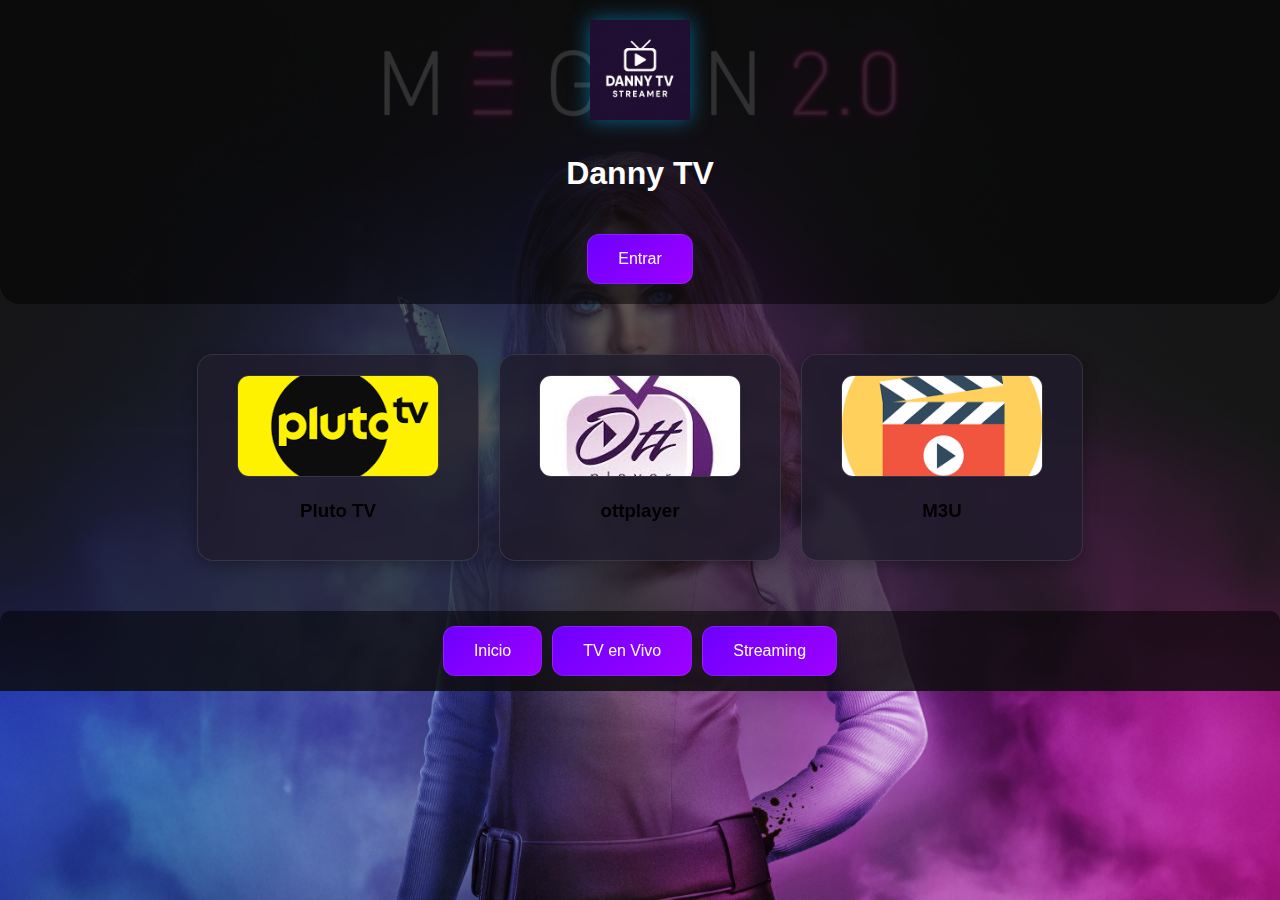
<file: index.html>
<!DOCTYPE html>
<html lang="es">
<head>
  <meta charset="UTF-8">
  <meta name="viewport" content="width=device-width, initial-scale=1.0"> 
  <title>Danny TV</title>
  <style>
    body {
      margin: 0;
      padding: 0;
      width: 100%;
      height: 100%;
      background-image: url('../RECURSOS/FOTOS/megan.jpg');
      background-size: cover;
      background-position: center;
      background-attachment: fixed;
      font-family: Arial, sans-serif;
      position: relative;
    }

    body::before {
      content: '';
      position: absolute;
      top: 0;
      left: 0;
      width: 100%;
      height: 100%;
      background-color: rgba(32, 32, 32, 0.7);
      z-index: -1;
    }

    .app-header {
      text-align: center;
      padding: 20px;
      color: #fff;
      background-color: rgba(0, 0, 0, 0.5);
      border-radius: 0 0 20px 20px;
      margin-bottom: 20px;
    }

    .app-logo {
      width: 200px;
      height: 100px;
      object-fit: contain;
      margin-bottom: 10px;
      filter: drop-shadow(0 0 10px rgba(0,183,255,0.5));
    }

    .filter-buttons,
    .app-footer {
      display: flex;
      justify-content: center;
      flex-wrap: wrap;
      margin: 20px auto;
      gap: 10px;
    }

    .tv-button {
      background: linear-gradient(135deg, #6e00ff, #9d00ff);
      color: white;
      border: none;
      border-radius: 12px;
      padding: 15px 30px;
      font-size: 16px;
      cursor: pointer;
      transition: 0.3s;
      backdrop-filter: blur(5px);
      border: 1px solid rgba(255,255,255,0.1);
    }

    .tv-button:hover {
      transform: scale(1.05);
      box-shadow: 0 0 15px rgba(110,0,255,0.5);
    }

    .app-content {
      display: flex;
      flex-wrap: wrap;
      justify-content: center;
      padding: 20px;
    }

    .platform-card {
      background: rgba(31, 28, 44, 0.8);
      border-radius: 16px;
      padding: 20px;
      margin: 10px;
      text-align: center;
      width: 240px;
      box-shadow: 0 4px 15px rgba(0, 0, 0, 0.3);
      cursor: pointer;
      transition: 0.3s;
      backdrop-filter: blur(5px);
      border: 1px solid rgba(255,255,255,0.1);
    }

    .platform-card:hover {
      transform: scale(1.05);
      box-shadow: 0 0 20px rgba(146, 141, 171, 0.5);
    }

    .platform-card img {
      width: 200px;
      height: 100px;
      border-radius: 12px;
      object-fit: cover;
      border: 1px solid rgba(255,255,255,0.1);
    }

    .app-footer {
      background-color: rgba(0,0,0,0.5);
      padding: 15px;
      border-radius: 10px 10px 0 0;
    }
  </style>
</head>

<body>
  <div class="app-header">
    <img src="./RECURSOS/FOTOS/dannytvlogo.png.png" alt="Danny TV Logo" class="app-logo">
    <h1>Danny TV</h1>
    <button onclick="location.href='../dannytv'" class="tv-button" style="margin-top: 20px;">Entrar</button>
  </div>

  <main class="app-content" id="content">
    <!-- Tarjeta de Netflix -->
   
    
    <!-- Tarjeta de Pluto TV -->
    <div class="platform-card" onclick="location.href='pluto.html'">
      <img src="./RECURSOS/FOTOS/icon-plutotv.png.png" alt="Pluto TV">
      <h3>Pluto TV</h3>
    </div>
    
    <!-- Tarjeta de Streaming -->
    <div class="platform-card" onclick="location.href='ottplayer.html'">
      <img src="./RECURSOS/FOTOS/icon-ottplayer.png.jpeg" alt="ottplayer">
      <h3>ottplayer</h3>
    </div>
    
    <!-- Tarjeta de TV en Vivo -->
    <div class="platform-card" onclick="location.href='tv.html'">
      <img src="./RECURSOS/FOTOS/icon-m3u.png.png" alt="Listas m3u">
      <h3>M3U</h3>
    </div>
  </main>

  <div class="app-footer">
    <button onclick="location.href='index.html'" class="tv-button">Inicio</button>
    <button onclick="location.href='tv.html'" class="tv-button">TV en Vivo</button>
    <button onclick="location.href='streaming.html'" class="tv-button">Streaming</button>
  </div>

  <script>
    // Función para manejar el clic en las tarjetas
    document.querySelectorAll('.platform-card').forEach(card => {
      card.addEventListener('click', function() {
        // Obtiene el archivo HTML al que debe redirigir
        const htmlFile = this.getAttribute('onclick').match(/'([^']+)'/)[1];
        // Redirecciona a la página correspondiente
        window.location.href = htmlFile;
      });
    });
  </script>
</body>
</html>
</file>
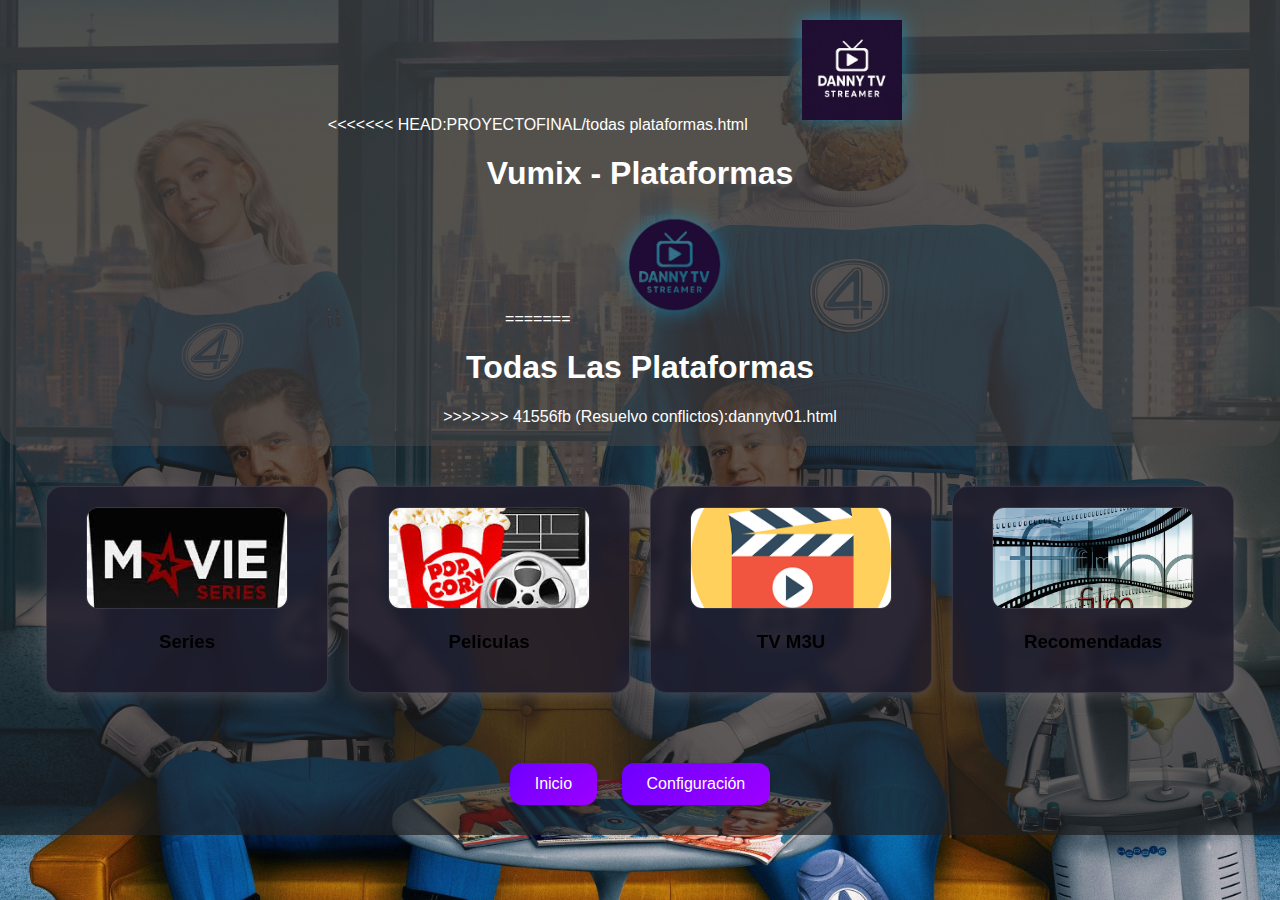
<file: dannytv01.html>
<!DOCTYPE html>
<html lang="es">
<head>
  <meta charset="UTF-8">
  <meta name="viewport" content="width=device-width, initial-scale=1.0">
  <title>Vumix - Plataformas</title>
  <style>
    body {
      margin: 0;
      padding: 0;
      width: 100%;
      height: 100%;
      background-image: url('/PROYECTOFINAL/los\ 4\ fantasticos.jpg');
      background-size: cover;
      background-position: center;
      background-attachment: fixed;
      font-family: Arial, sans-serif;
      position: relative;
    }

    body::before {
      content: '';
      position: absolute;
      top: 0;
      left: 0;
      width: 100%;
      height: 100%;
      background-color: rgba(32, 32, 32, 0.7);
      z-index: -1;
    }

    .app-header {
      text-align: center;
      padding: 20px;
      color: #fff;
      background-color: rgba(73, 70, 70, 0.5);
      border-radius: 0 0 20px 20px;
      margin-bottom: 20px;
    }

    .app-logo {
      width: 200px;
      height: 100px;
      object-fit: contain;
      margin-bottom: 10px;
      filter: drop-shadow(0 0 10px rgba(0,183,255,0.5));
    }

    .app-content {
      display: flex;
      flex-wrap: wrap;
      justify-content: center;
      padding: 20px;
      gap: 20px;
    }

    .platform-card {
      background: rgba(31, 28, 44, 0.8);
      border-radius: 16px;
      padding: 20px;
      width: 240px;
      text-align: center;
      cursor: pointer;
      transition: all 0.3s ease;
      backdrop-filter: blur(5px);
      border: 1px solid rgba(255,255,255,0.1);
      box-shadow: 0 4px 15px rgba(141, 138, 138, 0.3);
    }

    .platform-card:hover {
      transform: scale(1.05);
      box-shadow: 0 0 20px rgba(146, 141, 171, 0.5);
    }

    .platform-card img {
      width: 200px;
      height: 100px;
      border-radius: 12px;
      object-fit: cover;
      border: 1px solid rgba(255,255,255,0.1);
    }

    .tv-button {
      background: linear-gradient(135deg, #6e00ff, #9d00ff);
      color: white;
      border: none;
      border-radius: 12px;
      padding: 12px 25px;
      font-size: 16px;
      cursor: pointer;
      transition: all 0.3s ease;
      text-decoration: none;
      display: inline-block;
      margin: 10px;
      box-shadow: 0 4px 8px rgba(0, 0, 0, 0.2);
    }

    .tv-button:hover {
      transform: translateY(-2px);
      box-shadow: 0 6px 12px rgba(172, 170, 170, 0.3);
    }

    .app-footer {
      text-align: center;
      padding: 20px;
      margin-top: 20px;
    }

    @media (max-width: 768px) {
      .app-content {
        flex-direction: column;
        align-items: center;
      }
      
      .platform-card {
        width: 80%;
      }
    }
  </style>
</head>
<body>
  <div class="app-header">
<<<<<<< HEAD:PROYECTOFINAL/todas plataformas.html
    <img src="/RECURSOS/FOTOS/dannytvlogo.png.png" alt="Vumix" class="app-logo">
    <h1>Vumix - Plataformas</h1>
=======
    <img src="/PROYECTOFINAL/dannytvlogo.png" alt="Danny TV Logo" class="app-logo">
    <h1>Todas Las Plataformas</h1>
>>>>>>> 41556fb (Resuelvo conflictos):dannytv01.html
  </div>

  <main class="app-content">
    <!-- OTT Player -->
    <div class="platform-card" onclick="location.href='./series.html'">
      <img src="/PROYECTOFINAL/icon-series.png.jpg" alt="Series">
      <h3>Series</h3>
    </div>
    
    <!-- Pluto TV -->
    <div class="platform-card" onclick="location.href='./peliculas.html'">
      <img src="/PROYECTOFINAL/icon-peliculas.png.jpeg" alt="Peliculas">
      <h3>Peliculas</h3>
    </div>
    
    <!-- Listas M3U -->
    <div class="platform-card" onclick="location.href='./m3u.html'">
      <img src="/PROYECTOFINAL/icon-m3u.png.png" alt="Listas M3U">
      <h3>TV M3U</h3>
    </div>
    
    <!-- TV en Vivo -->
    <div class="platform-card" onclick="location.href='./recomendadas.html'">
      <img src="/PROYECTOFINAL/cinema.jpg" alt="TV en Vivo">
      <h3>Recomendadas</h3>
    </div>
  </main>

  <footer class="app-footer">
    <a href="/index.html" class="tv-button">Inicio</a>
    <a href="/index.html" class="tv-button">Configuración</a>
  </footer>
</body>
</html>
</file>
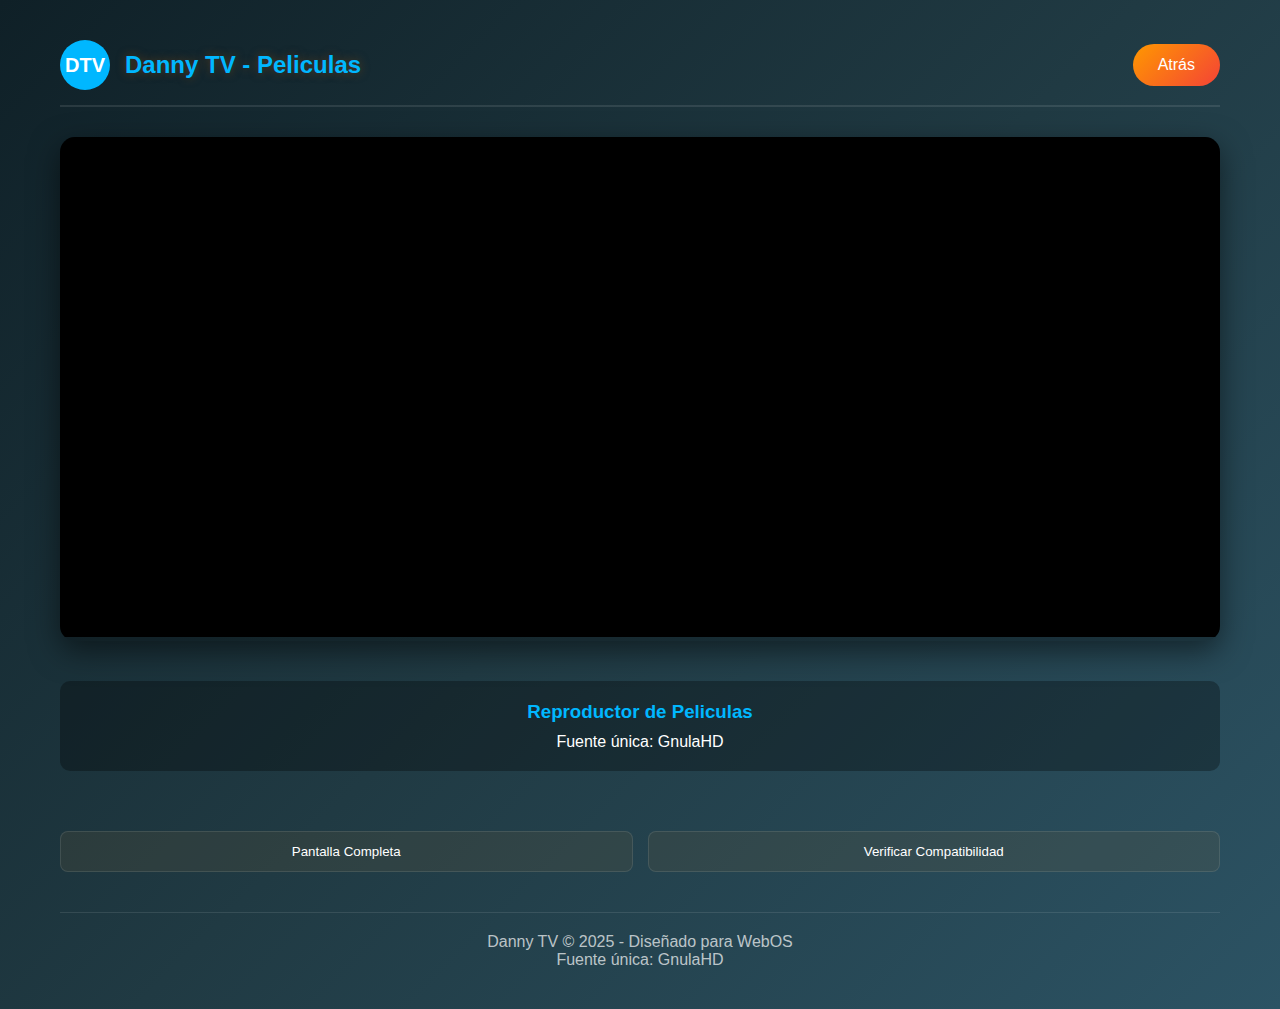
<file: peliculas.html>
<!DOCTYPE html>
<html lang="es">
<head>
  <meta charset="UTF-8">
  <meta name="viewport" content="width=device-width, initial-scale=1.0">
  <title>Peliculas - Danny TV</title>
  <style>
    * {
      box-sizing: border-box;
      margin: 0;
      padding: 0;
    }
    
    body {
      font-family: 'Arial', sans-serif;
      background: linear-gradient(135deg, #0f2027, #203a43, #2c5364);
      color: white;
      min-height: 100vh;
      padding: 20px;
      overflow-x: hidden;
    }
    
    .container {
      max-width: 1200px;
      margin: 0 auto;
      padding: 20px;
    }
    
    header {
      display: flex;
      justify-content: space-between;
      align-items: center;
      margin-bottom: 30px;
      padding-bottom: 15px;
      border-bottom: 2px solid rgba(255, 255, 255, 0.1);
    }
    
    .logo {
      display: flex;
      align-items: center;
      gap: 15px;
    }
    
    .logo-img {
      width: 50px;
      height: 50px;
      background-color: #00b7ff;
      border-radius: 50%;
      display: flex;
      align-items: center;
      justify-content: center;
      font-weight: bold;
      font-size: 20px;
    }
    
    .logo-text {
      font-size: 24px;
      font-weight: bold;
      color: #00b7ff;
      text-shadow: 0 0 10px rgba(155, 79, 9, 0.5);
    }
    
    .btn {
      background: linear-gradient(135deg, #00b7ff, #0095d9);
      color: white;
      border: none;
      padding: 12px 25px;
      border-radius: 30px;
      font-size: 16px;
      cursor: pointer;
      transition: all 0.3s ease;
      text-decoration: none;
      display: inline-block;
    }
    
    .btn:hover {
      transform: translateY(-3px);
      box-shadow: 0 5px 15px rgba(0, 183, 255, 0.4);
    }
    
    .btn-back {
      background: linear-gradient(135deg, #ff9800, #f44336);
    }
    
    .content {
      display: flex;
      flex-direction: column;
      gap: 20px;
      margin-bottom: 30px;
    }
    
    .player-container {
      width: 100%;
      border-radius: 15px;
      overflow: hidden;
      box-shadow: 0 10px 30px rgba(0, 0, 0, 0.5);
      background: rgba(0, 0, 0, 0.3);
    }
    
    #videoFrame {
      width: 100%;
      height: 500px;
      border: none;
      background: #000;
    }
    
    .message {
      text-align: center;
      padding: 20px;
      background: rgba(0, 0, 0, 0.3);
      border-radius: 10px;
      margin: 20px 0;
    }
    
    .message h3 {
      color: #00b7ff;
      margin-bottom: 10px;
    }
    
    .options {
      display: flex;
      flex-wrap: wrap;
      gap: 15px;
      justify-content: center;
      margin-top: 20px;
    }
    
    .option-btn {
      background: rgba(105, 90, 61, 0.2);
      border: 1px solid rgba(255, 255, 255, 0.1);
      color: white;
      padding: 12px 20px;
      border-radius: 8px;
      cursor: pointer;
      transition: all 0.3s ease;
      flex: 1;
      min-width: 200px;
      text-align: center;
    }
    
    .option-btn:hover {
      background: rgba(214, 137, 20, 0.4);
      transform: translateY(-3px);
    }
    
    footer {
      text-align: center;
      margin-top: 40px;
      padding-top: 20px;
      border-top: 1px solid rgba(255, 255, 255, 0.1);
      color: rgba(255, 255, 255, 0.7);
    }
    
    /* Responsive design */
    @media (max-width: 768px) {
      .container {
        padding: 15px;
      }
      
      #videoFrame {
        height: 300px;
      }
      
      .logo-text {
        font-size: 20px;
      }
      
      .btn {
        padding: 10px 20px;
        font-size: 14px;
      }
    }
    
    @media (max-width: 480px) {
      header {
        flex-direction: column;
        gap: 15px;
        text-align: center;
      }
      
      #videoFrame {
        height: 250px;
      }
    }
  </style>
</head>
<body>
  <div class="container">
    <header>
      <div class="logo">
        <div class="logo-img">DTV</div>
        <div class="logo-text">Danny TV - Peliculas</div>
      </div>
      <a href="./index.html" class="btn btn-back">Atrás</a>
    </header>
    
    <div class="content">
      <div class="player-container">
        <iframe id="videoFrame" src="https://la.movie/" allowfullscreen></iframe>
      </div>
      
      <div class="message">
        <h3>Reproductor de Peliculas</h3>
        <p>Fuente única: GnulaHD</p>
      </div>
      
      <div class="options">
        <button class="option-btn" onclick="toggleFullscreen()">Pantalla Completa</button>
        <button class="option-btn" onclick="checkCompatibility()">Verificar Compatibilidad</button>
      </div>
    </div>
    
    <footer>
      <p>Danny TV &copy; 2025 - Diseñado para WebOS</p>
      <p>Fuente única: GnulaHD</p>
    </footer>
  </div>

  <script>
    function toggleFullscreen() {
      const videoFrame = document.getElementById('videoFrame');
      if (videoFrame.requestFullscreen) {
        videoFrame.requestFullscreen();
      } else if (videoFrame.webkitRequestFullscreen) {
        videoFrame.webkitRequestFullscreen();
      } else if (videoFrame.msRequestFullscreen) {
        videoFrame.msRequestFullscreen();
      } else {
        showMessage("Pantalla completa no compatible con este navegador", true);
      }
    }

    function checkCompatibility() {
      const isWebOS = navigator.userAgent.includes('WebOS');
      const hasFullscreen = document.fullscreenEnabled || 
                           document.webkitFullscreenEnabled || 
                           document.msFullscreenEnabled;
      
      let message = "Compatibilidad:<br>";
      message += isWebOS ? "✅ WebOS detectado<br>" : "⚠️ WebOS no detectado<br>";
      message += hasFullscreen ? "✅ Pantalla completa compatible<br>" : "⚠️ Pantalla completa no compatible<br>";
      message += "✅ Iframe compatible<br>";
      
      showMessage(message, false);
    }

    function showMessage(text, isError = false) {
      const messageElement = document.querySelector('.message');
      if (messageElement) {
        messageElement.innerHTML = isError ? 
          `<h3>Error</h3><p>${text}</p>` : 
          `<h3>Información</h3><p>${text}</p>`;
        
        messageElement.style.backgroundColor = isError ? 
          'rgba(244, 67, 54, 0.2)' : 'rgba(0, 183, 255, 0.2)';
      }
    }
  </script>
</body>
</html>
</file>
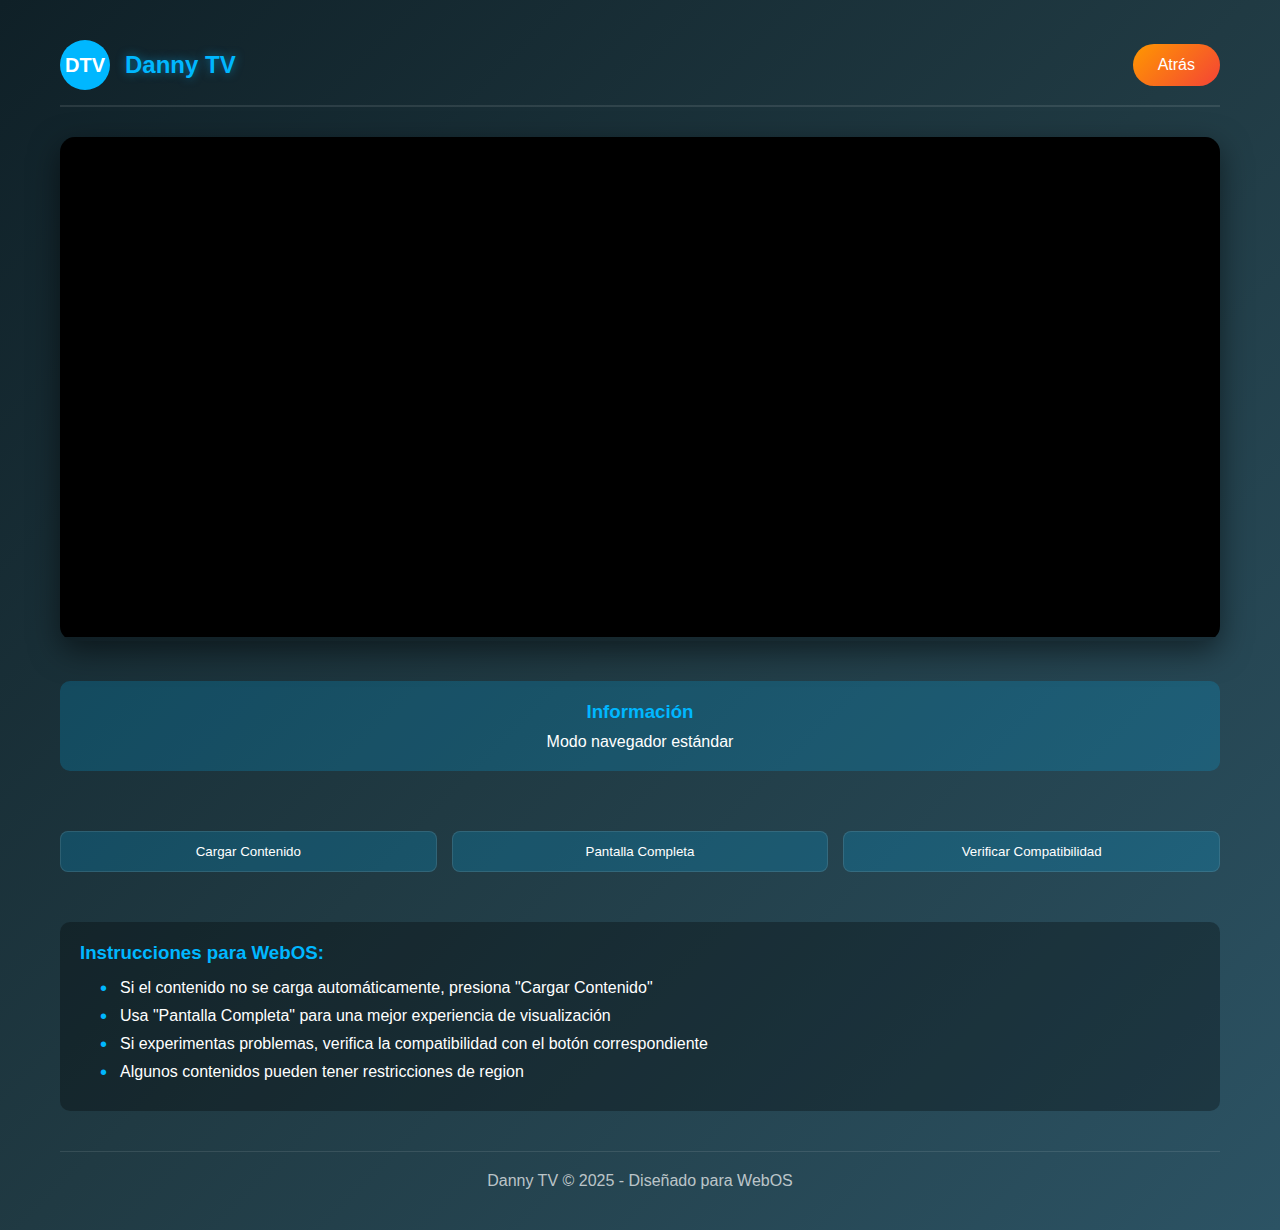
<file: recomendadas.html>
<!DOCTYPE html>
<html lang="es">
<head>
  <meta charset="UTF-8">
  <meta name="viewport" content="width=device-width, initial-scale=1.0">
  <title>Danny TV</title>
  <style>
    * {
      box-sizing: border-box;
      margin: 0;
      padding: 0;
    }
    
    body {
      font-family: 'Arial', sans-serif;
      background: linear-gradient(135deg, #0f2027, #203a43, #2c5364);
      color: white;
      min-height: 100vh;
      padding: 20px;
      overflow-x: hidden;
    }
    
    .container {
      max-width: 1200px;
      margin: 0 auto;
      padding: 20px;
    }
    
    header {
      display: flex;
      justify-content: space-between;
      align-items: center;
      margin-bottom: 30px;
      padding-bottom: 15px;
      border-bottom: 2px solid rgba(255, 255, 255, 0.1);
    }
    
    .logo {
      display: flex;
      align-items: center;
      gap: 15px;
    }
    
    .logo-img {
      width: 50px;
      height: 50px;
      background-color: #00b7ff;
      border-radius: 50%;
      display: flex;
      align-items: center;
      justify-content: center;
      font-weight: bold;
      font-size: 20px;
    }
    
    .logo-text {
      font-size: 24px;
      font-weight: bold;
      color: #00b7ff;
      text-shadow: 0 0 10px rgba(0, 183, 255, 0.5);
    }
    
    .btn {
      background: linear-gradient(135deg, #00b7ff, #0095d9);
      color: white;
      border: none;
      padding: 12px 25px;
      border-radius: 30px;
      font-size: 16px;
      cursor: pointer;
      transition: all 0.3s ease;
      text-decoration: none;
      display: inline-block;
    }
    
    .btn:hover {
      transform: translateY(-3px);
      box-shadow: 0 5px 15px rgba(0, 183, 255, 0.4);
    }
    
    .btn-back {
      background: linear-gradient(135deg, #ff9800, #f44336);
    }
    
    .content {
      display: flex;
      flex-direction: column;
      gap: 20px;
      margin-bottom: 30px;
    }
    
    .player-container {
      width: 100%;
      border-radius: 15px;
      overflow: hidden;
      box-shadow: 0 10px 30px rgba(0, 0, 0, 0.5);
      background: rgba(0, 0, 0, 0.3);
    }
    
    #videoFrame {
      width: 100%;
      height: 500px;
      border: none;
      background: #000;
    }
    
    .message {
      text-align: center;
      padding: 20px;
      background: rgba(0, 0, 0, 0.3);
      border-radius: 10px;
      margin: 20px 0;
    }
    
    .message h3 {
      color: #00b7ff;
      margin-bottom: 10px;
    }
    
    .options {
      display: flex;
      flex-wrap: wrap;
      gap: 15px;
      justify-content: center;
      margin-top: 20px;
    }
    
    .option-btn {
      background: rgba(0, 183, 255, 0.2);
      border: 1px solid rgba(255, 255, 255, 0.1);
      color: white;
      padding: 12px 20px;
      border-radius: 8px;
      cursor: pointer;
      transition: all 0.3s ease;
      flex: 1;
      min-width: 200px;
      text-align: center;
    }
    
    .option-btn:hover {
      background: rgba(0, 183, 255, 0.4);
      transform: translateY(-3px);
    }
    
    .instructions {
      background: rgba(0, 0, 0, 0.3);
      padding: 20px;
      border-radius: 10px;
      margin-top: 30px;
    }
    
    .instructions h3 {
      color: #00b7ff;
      margin-bottom: 15px;
    }
    
    .instructions ul {
      list-style-type: none;
      padding-left: 20px;
    }
    
    .instructions li {
      margin-bottom: 10px;
      padding-left: 20px;
      position: relative;
    }
    
    .instructions li:before {
      content: "•";
      color: #00b7ff;
      font-size: 20px;
      position: absolute;
      left: 0;
      top: -2px;
    }
    
    footer {
      text-align: center;
      margin-top: 40px;
      padding-top: 20px;
      border-top: 1px solid rgba(255, 255, 255, 0.1);
      color: rgba(255, 255, 255, 0.7);
    }
    
    /* Responsive design */
    @media (max-width: 768px) {
      .container {
        padding: 15px;
      }
      
      #videoFrame {
        height: 300px;
      }
      
      .logo-text {
        font-size: 20px;
      }
      
      .btn {
        padding: 10px 20px;
        font-size: 14px;
      }
    }
    
    @media (max-width: 480px) {
      header {
        flex-direction: column;
        gap: 15px;
        text-align: center;
      }
      
      #videoFrame {
        height: 250px;
      }
    }
    
    /* Animaciones */
    @keyframes pulse {
      0% { transform: scale(1); }
      50% { transform: scale(1.05); }
      100% { transform: scale(1); }
    }
    
    .pulse {
      animation: pulse 2s infinite;
    }
  </style>
</head>
<body>
  <div class="container">
    <header>
      <div class="logo">
        <div class="logo-img">DTV</div>
        <div class="logo-text">Danny TV</div>
      </div>
      <a href="./index.html" class="btn btn-back">Atrás</a>
    </header>
    
    <div class="content">
      <div class="player-container">
        <iframe id="videoFrame" src="about:blank" allowfullscreen></iframe>
      </div>
      
      <div class="message">
        <h3>Reproductor de Series</h3>
        <p>Disfruta de tus series favoritas en Danny TV</p>
      </div>
      
      <div class="options">
        <button class="option-btn" onclick="loadContent()">Cargar Contenido</button>
        <button class="option-btn" onclick="toggleFullscreen()">Pantalla Completa</button>
        <button class="option-btn" onclick="checkCompatibility()">Verificar Compatibilidad</button>
      </div>
      
      <div class="instructions">
        <h3>Instrucciones para WebOS:</h3>
        <ul>
          <li>Si el contenido no se carga automáticamente, presiona "Cargar Contenido"</li>
          <li>Usa "Pantalla Completa" para una mejor experiencia de visualización</li>
          <li>Si experimentas problemas, verifica la compatibilidad con el botón correspondiente</li>
          <li>Algunos contenidos pueden tener restricciones de region</li>
        </ul>
      </div>
    </div>
    
    <footer>
      <p>Danny TV &copy; 2025 - Diseñado para WebOS</p>
    </footer>
  </div>

  <script>
    document.addEventListener('DOMContentLoaded', function() {
      // Detectar si estamos en WebOS
      const isWebOS = navigator.userAgent.includes('WebOS');
      
      // Cargar contenido después de un breve retraso
      setTimeout(() => {
        loadContent();
      }, 2000);
      
      // Mostrar información sobre el dispositivo
      console.log("UserAgent:", navigator.userAgent);
      if (isWebOS) {
        console.log("Dispositivo WebOS detectado");
        showMessage("WebOS detectado. Optimizando para TV...");
      } else {
        console.log("Navegador estándar detectado");
        showMessage("Modo navegador estándar");
      }
    });
    
    function loadContent() {
      const videoFrame = document.getElementById('videoFrame');
      const url = 'https://www.genteclic.com/';
      
      showMessage("Cargando contenido...");
      
      try {
        videoFrame.src = url;
        showMessage("Contenido cargado correctamente");
      } catch (error) {
        showMessage("Error al cargar el contenido: " + error.message, true);
        console.error("Error loading content:", error);
      }
    }
    
    function toggleFullscreen() {
      const videoFrame = document.getElementById('videoFrame');
      
      if (videoFrame.requestFullscreen) {
        videoFrame.requestFullscreen();
      } else if (videoFrame.webkitRequestFullscreen) {
        videoFrame.webkitRequestFullscreen();
      } else if (videoFrame.msRequestFullscreen) {
        videoFrame.msRequestFullscreen();
      } else {
        showMessage("Pantalla completa no compatible con este navegador", true);
      }
    }
    
    function checkCompatibility() {
      const isWebOS = navigator.userAgent.includes('WebOS');
      const hasFullscreen = document.fullscreenEnabled || 
                           document.webkitFullscreenEnabled || 
                           document.msFullscreenEnabled;
      
      let message = "Compatibilidad:<br>";
      message += isWebOS ? "✅ WebOS detectado<br>" : "⚠️ WebOS no detectado<br>";
      message += hasFullscreen ? "✅ Pantalla completa compatible<br>" : "⚠️ Pantalla completa no compatible<br>";
      message += "✅ Iframe compatible<br>";
      
      showMessage(message, false);
    }
    
    function showMessage(text, isError = false) {
      const messageElement = document.querySelector('.message');
      if (messageElement) {
        messageElement.innerHTML = isError ? 
          `<h3>Error</h3><p>${text}</p>` : 
          `<h3>Información</h3><p>${text}</p>`;
        
        messageElement.style.backgroundColor = isError ? 
          'rgba(244, 67, 54, 0.2)' : 'rgba(0, 183, 255, 0.2)';
      }
    }
    
    // Manejar teclas para navegación con control remoto
    document.addEventListener('keydown', function(event) {
      switch(event.key) {
        case 'Backspace':
          event.preventDefault();
          window.location.href = './index.html';
          break;
        case 'Enter':
          event.preventDefault();
          loadContent();
          break;
        case 'f':
        case 'F':
          event.preventDefault();
          toggleFullscreen();
          break;
      }
    });
  </script>
</body>
</html>
</file>
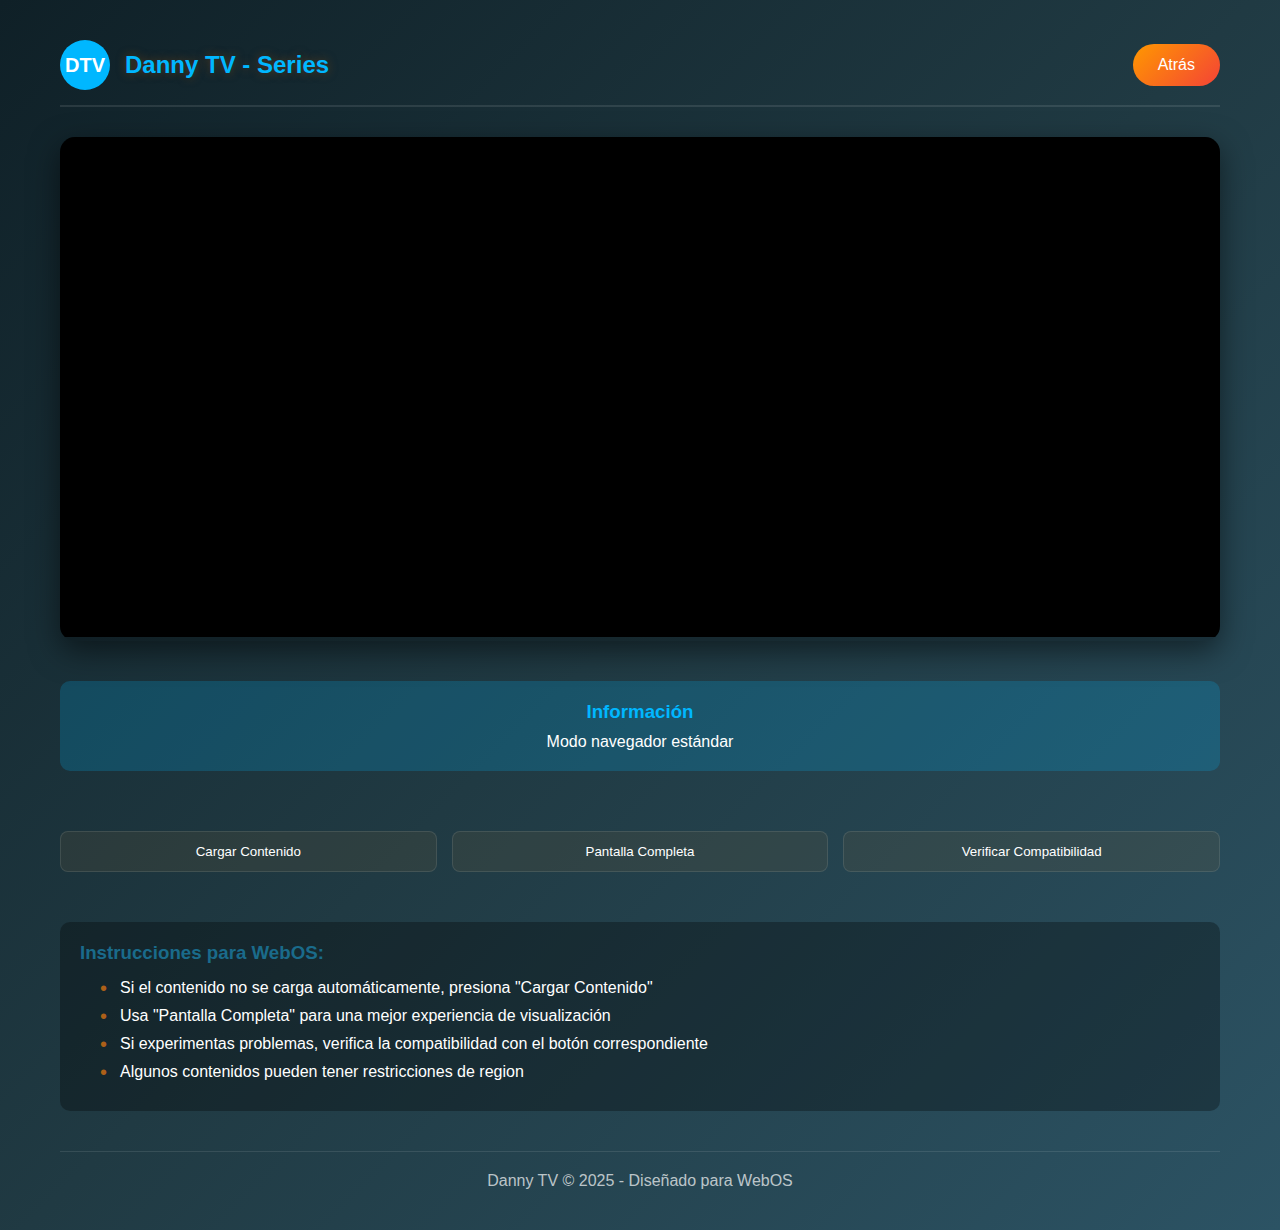
<file: series.html>
<!DOCTYPE html>
<html lang="es">
<head>
  <meta charset="UTF-8">
  <meta name="viewport" content="width=device-width, initial-scale=1.0">
  <title>Series - Danny TV</title>
  <style>
    * {
      box-sizing: border-box;
      margin: 0;
      padding: 0;
    }
    
    body {
      font-family: 'Arial', sans-serif;
      background: linear-gradient(135deg, #0f2027, #203a43, #2c5364);
      color: white;
      min-height: 100vh;
      padding: 20px;
      overflow-x: hidden;
    }
    
    .container {
      max-width: 1200px;
      margin: 0 auto;
      padding: 20px;
    }
    
    header {
      display: flex;
      justify-content: space-between;
      align-items: center;
      margin-bottom: 30px;
      padding-bottom: 15px;
      border-bottom: 2px solid rgba(255, 255, 255, 0.1);
    }
    
    .logo {
      display: flex;
      align-items: center;
      gap: 15px;
    }
    
    .logo-img {
      width: 50px;
      height: 50px;
      background-color: #00b7ff;
      border-radius: 50%;
      display: flex;
      align-items: center;
      justify-content: center;
      font-weight: bold;
      font-size: 20px;
    }
    
    .logo-text {
      font-size: 24px;
      font-weight: bold;
      color: #00b7ff;
      text-shadow: 0 0 10px rgba(155, 79, 9, 0.5);
    }
    
    .btn {
      background: linear-gradient(135deg, #00b7ff, #0095d9);
      color: white;
      border: none;
      padding: 12px 25px;
      border-radius: 30px;
      font-size: 16px;
      cursor: pointer;
      transition: all 0.3s ease;
      text-decoration: none;
      display: inline-block;
    }
    
    .btn:hover {
      transform: translateY(-3px);
      box-shadow: 0 5px 15px rgba(0, 183, 255, 0.4);
    }
    
    .btn-back {
      background: linear-gradient(135deg, #ff9800, #f44336);
    }
    
    .content {
      display: flex;
      flex-direction: column;
      gap: 20px;
      margin-bottom: 30px;
    }
    
    .player-container {
      width: 100%;
      border-radius: 15px;
      overflow: hidden;
      box-shadow: 0 10px 30px rgba(0, 0, 0, 0.5);
      background: rgba(0, 0, 0, 0.3);
    }
    
    #videoFrame {
      width: 100%;
      height: 500px;
      border: none;
      background: #000;
    }
    
    .message {
      text-align: center;
      padding: 20px;
      background: rgba(0, 0, 0, 0.3);
      border-radius: 10px;
      margin: 20px 0;
    }
    
    .message h3 {
      color: #00b7ff;
      margin-bottom: 10px;
    }
    
    .options {
      display: flex;
      flex-wrap: wrap;
      gap: 15px;
      justify-content: center;
      margin-top: 20px;
    }
    
    .option-btn {
      background: rgba(105, 90, 61, 0.2);
      border: 1px solid rgba(255, 255, 255, 0.1);
      color: white;
      padding: 12px 20px;
      border-radius: 8px;
      cursor: pointer;
      transition: all 0.3s ease;
      flex: 1;
      min-width: 200px;
      text-align: center;
    }
    
    .option-btn:hover {
      background: rgba(214, 137, 20, 0.4);
      transform: translateY(-3px);
    }
    
    .instructions {
      background: rgba(0, 0, 0, 0.3);
      padding: 20px;
      border-radius: 10px;
      margin-top: 30px;
    }
    
    .instructions h3 {
      color: #1a6b8b;
      margin-bottom: 15px;
    }
    
    .instructions ul {
      list-style-type: none;
      padding-left: 20px;
    }
    
    .instructions li {
      margin-bottom: 10px;
      padding-left: 20px;
      position: relative;
    }
    
    .instructions li:before {
      content: "•";
      color: #ad6018;
      font-size: 20px;
      position: absolute;
      left: 0;
      top: -2px;
    }
    
    footer {
      text-align: center;
      margin-top: 40px;
      padding-top: 20px;
      border-top: 1px solid rgba(255, 255, 255, 0.1);
      color: rgba(255, 255, 255, 0.7);
    }
    
    /* Responsive design */
    @media (max-width: 768px) {
      .container {
        padding: 15px;
      }
      
      #videoFrame {
        height: 300px;
      }
      
      .logo-text {
        font-size: 20px;
      }
      
      .btn {
        padding: 10px 20px;
        font-size: 14px;
      }
    }
    
    @media (max-width: 480px) {
      header {
        flex-direction: column;
        gap: 15px;
        text-align: center;
      }
      
      #videoFrame {
        height: 250px;
      }
    }
    
    /* Animaciones */
    @keyframes pulse {
      0% { transform: scale(1); }
      50% { transform: scale(1.05); }
      100% { transform: scale(1); }
    }
    
    .pulse {
      animation: pulse 2s infinite;
    }
  </style>
</head>
<body>
  <div class="container">
    <header>
      <div class="logo">
        <div class="logo-img">DTV</div>
        <div class="logo-text">Danny TV - Series</div>
      </div>
      <a href="./index.html" class="btn btn-back">Atrás</a>
    </header>
    
    <div class="content">
      <div class="player-container">
        <iframe id="videoFrame" src="about:blank" allowfullscreen></iframe>
      </div>
      
      <div class="message">
        <h3>Reproductor de Series</h3>
        <p>Disfruta de tus series favoritas en Danny TV</p>
      </div>
      
      <div class="options">
        <button class="option-btn" onclick="loadContent()">Cargar Contenido</button>
        <button class="option-btn" onclick="toggleFullscreen()">Pantalla Completa</button>
        <button class="option-btn" onclick="checkCompatibility()">Verificar Compatibilidad</button>
      </div>
      
      <div class="instructions">
        <h3>Instrucciones para WebOS:</h3>
        <ul>
          <li>Si el contenido no se carga automáticamente, presiona "Cargar Contenido"</li>
          <li>Usa "Pantalla Completa" para una mejor experiencia de visualización</li>
          <li>Si experimentas problemas, verifica la compatibilidad con el botón correspondiente</li>
          <li>Algunos contenidos pueden tener restricciones de region</li>
        </ul>
      </div>
    </div>
    
    <footer>
      <p>Danny TV &copy; 2025 - Diseñado para WebOS</p>
    </footer>
  </div>

  <script>
    document.addEventListener('DOMContentLoaded', function() {
      // Detectar si estamos en WebOS
      const isWebOS = navigator.userAgent.includes('WebOS');
      
      // Cargar contenido después de un breve retraso
      setTimeout(() => {
        loadContent();
      }, 2000);
      
      // Mostrar información sobre el dispositivo
      console.log("UserAgent:", navigator.userAgent);
      if (isWebOS) {
        console.log("Dispositivo WebOS detectado");
        showMessage("WebOS detectado. Optimizando para TV...");
      } else {
        console.log("Navegador estándar detectado");
        showMessage("Modo navegador estándar");
      }
    });
    
    function loadContent() {
      const videoFrame = document.getElementById('videoFrame');
      const url = 'https://www.genteclic.com/category/peliculas/biograficas/';
      
      showMessage("Cargando contenido...");
      
      try {
        videoFrame.src = url;
        showMessage("Contenido cargado correctamente");
      } catch (error) {
        showMessage("Error al cargar el contenido: " + error.message, true);
        console.error("Error loading content:", error);
      }
    }
    
    function toggleFullscreen() {
      const videoFrame = document.getElementById('videoFrame');
      
      if (videoFrame.requestFullscreen) {
        videoFrame.requestFullscreen();
      } else if (videoFrame.webkitRequestFullscreen) {
        videoFrame.webkitRequestFullscreen();
      } else if (videoFrame.msRequestFullscreen) {
        videoFrame.msRequestFullscreen();
      } else {
        showMessage("Pantalla completa no compatible con este navegador", true);
      }
    }
    
    function checkCompatibility() {
      const isWebOS = navigator.userAgent.includes('WebOS');
      const hasFullscreen = document.fullscreenEnabled || 
                           document.webkitFullscreenEnabled || 
                           document.msFullscreenEnabled;
      
      let message = "Compatibilidad:<br>";
      message += isWebOS ? "✅ WebOS detectado<br>" : "⚠️ WebOS no detectado<br>";
      message += hasFullscreen ? "✅ Pantalla completa compatible<br>" : "⚠️ Pantalla completa no compatible<br>";
      message += "✅ Iframe compatible<br>";
      
      showMessage(message, false);
    }
    
    function showMessage(text, isError = false) {
      const messageElement = document.querySelector('.message');
      if (messageElement) {
        messageElement.innerHTML = isError ? 
          `<h3>Error</h3><p>${text}</p>` : 
          `<h3>Información</h3><p>${text}</p>`;
        
        messageElement.style.backgroundColor = isError ? 
          'rgba(244, 67, 54, 0.2)' : 'rgba(0, 183, 255, 0.2)';
      }
    }
    
    // Manejar teclas para navegación con control remoto
    document.addEventListener('keydown', function(event) {
      switch(event.key) {
        case 'Backspace':
          event.preventDefault();
          window.location.href = './index.html';
          break;
        case 'Enter':
          event.preventDefault();
          loadContent();
          break;
        case 'f':
        case 'F':
          event.preventDefault();
          toggleFullscreen();
          break;
      }
    });
  </script>
</body>
</html>
</file>
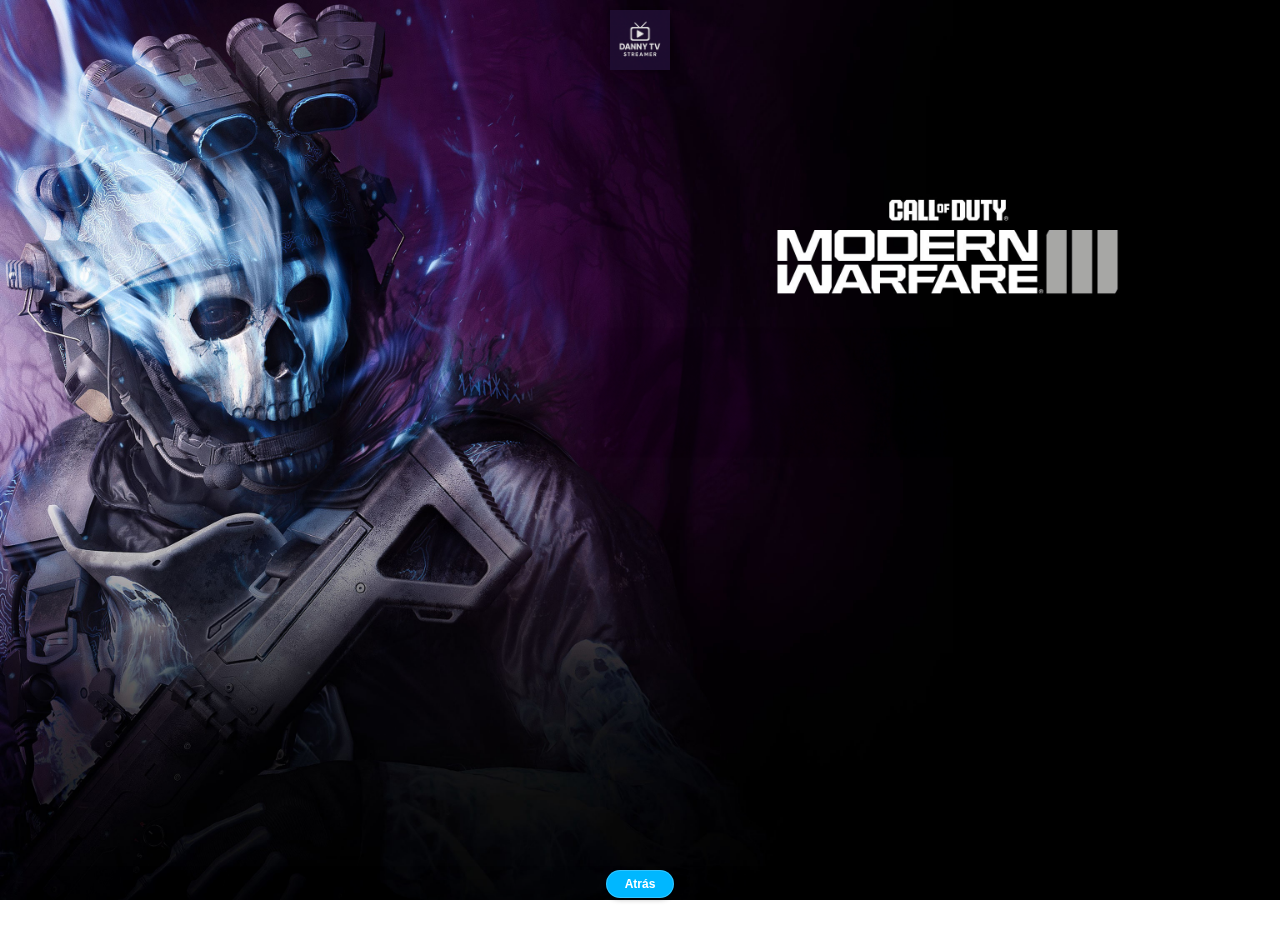
<file: PROYECTOFINAL/ottplayer.html>
<!DOCTYPE html>
<html lang="es">
<head>
  <meta charset="UTF-8">
  <meta name="viewport" content="width=device-width, initial-scale=1.0">
  <title>Streaming - Danny TV</title>
  <style>
    body {
      margin: 0;
      padding: 0;
      background-image: url('/RECURSOS/FOTOS/WARFARE.jpg');
      background-size: cover;
      background-position: center;
      background-attachment: fixed;
      background-repeat: no-repeat;
      height: 100vh;
      overflow: hidden;
      font-family: Arial, sans-serif;
    }
    
    .header-image {
      display: block;
      width: 60px; /* Un poco más pequeño */
      height: auto;
      margin: 10px auto;
      position: relative;
      z-index: 10;
      opacity: 0.9;
      transition: all 0.3s ease;
      filter: drop-shadow(0 0 5px rgba(0,0,0,0.5)); /* Sombra para mejor visibilidad */
    }
    
    .header-image:hover {
      opacity: 1;
      transform: scale(1.1);
    }
    
    .content-container {
      height: calc(100vh - 40px);
      position: relative;
      background-color: transparent;
    }
    
    iframe {
      width: 100%;
      height: 100%;
      border: none;
      background-color: transparent;
    }
    
    .app-footer {
      position: fixed;
      bottom: 0;
      left: 0;
      width: 100%;
      text-align: center;
      padding: 8px 0;
      z-index: 10;
      background: linear-gradient(transparent, rgba(0,0,0,0.3)); /* Degradado sutil */
    }
    
    .tv-button {
      background-color: #00b7ff;
      color: white;
      padding: 6px 18px;
      text-decoration: none;
      border-radius: 15px;
      font-size: 12px;
      font-weight: bold;
      transition: all 0.3s ease;
      border: 1px solid rgba(255,255,255,0.2);
      box-shadow: 0 2px 5px rgba(0,0,0,0.2);
    }
    
    .tv-button:hover {
      background-color: #0095d9;
      transform: translateY(-2px);
      box-shadow: 0 4px 8px rgba(0,0,0,0.3);
    }
  </style>
</head>
<body>
  <!-- Logo pequeño -->
  <img src="/RECURSOS/FOTOS/dannytvlogo.png.png" alt="Danny TV Logo" class="header-image" title="Danny TV">
  
  <!-- Contenido principal -->
  <div class="content-container">
    <iframe src="http://widget.ottplayer.tv/"></iframe>
  </div>
  
  <!-- Pie de página -->
  <footer class="app-footer">
    <a href="/index.html" class="tv-button">Atrás</a>
  </footer>
</body>
</html>
</file>
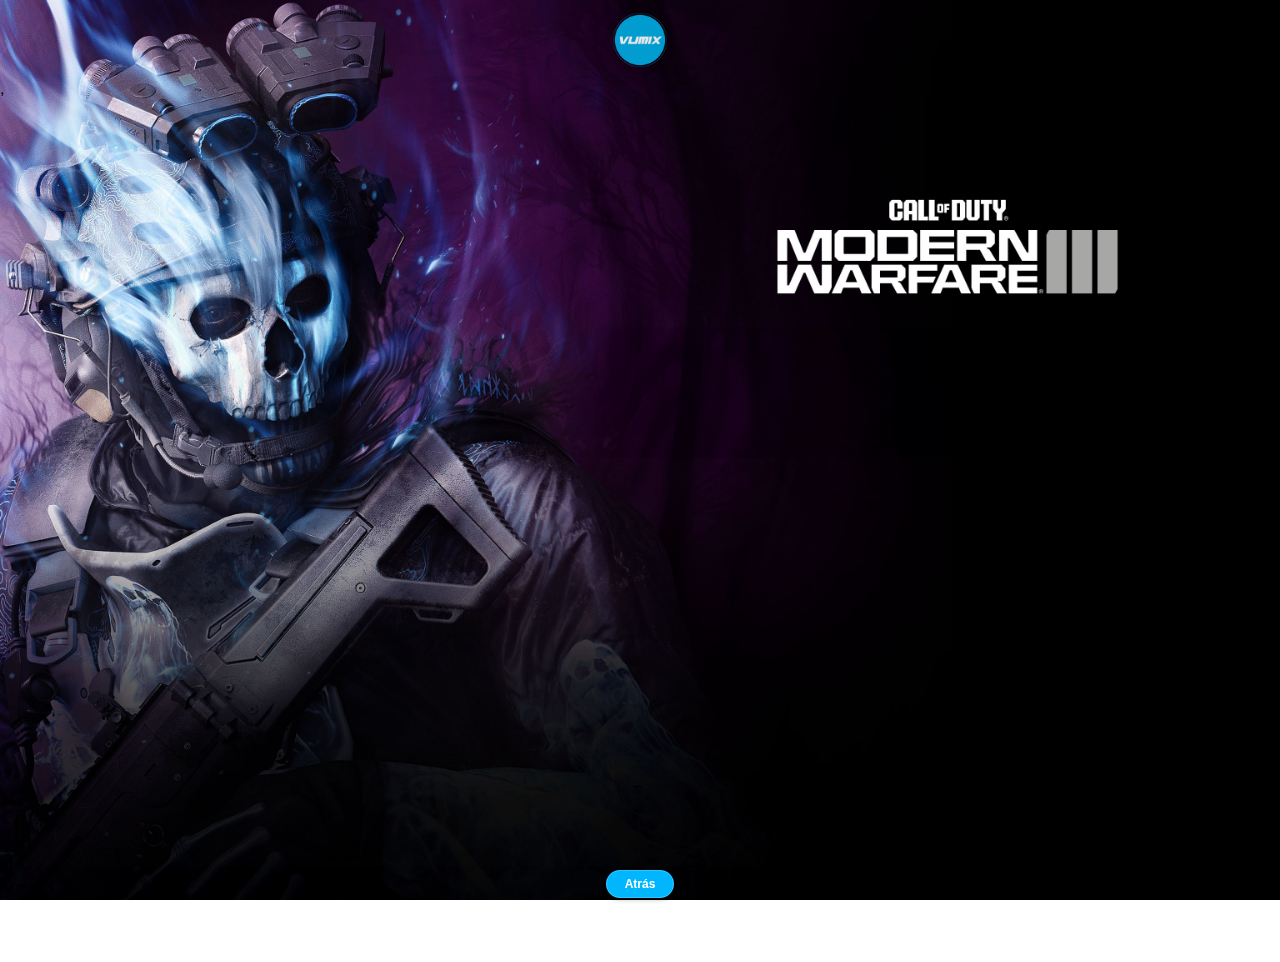
<file: PROYECTOFINAL/plutotv.html>
<!DOCTYPE html>
<html lang="es">
<head>
  <meta charset="UTF-8">
  <meta name="viewport" content="width=device-width, initial-scale=1.0">
  <title>TV en Vivo - Vumix</title>
  <style>
    body {
      margin: 0;
      padding: 0;
      background-image: url('/RECURSOS/FOTOS/WARFARE.jpg');
      background-size: cover;
      background-position: center;
      background-attachment: fixed;
      background-repeat: no-repeat;
      height: 100vh;
      overflow: hidden;
      font-family: Arial, sans-serif;
    }
    
    .header-image {
      display: block;
      width: 60px;
      height: auto;
      margin: 10px auto;
      position: relative;
      z-index: 10;
      opacity: 0.9;
      transition: all 0.3s ease;
      filter: drop-shadow(0 0 5px rgba(0,0,0,0.5));
    }
    
    .header-image:hover {
      opacity: 1;
      transform: scale(1.1);
    }
    
    .content-container {
      height: calc(100vh - 40px);
      position: relative;
      background-color: transparent;
    }
    
    iframe {
      width: 100%;
      height: 100%;
      border: none;
      background-color: transparent;
    }
    
    .app-footer {
      position: fixed;
      bottom: 0;
      left: 0;
      width: 100%;
      text-align: center;
      padding: 8px 0;
      z-index: 10;
      background: linear-gradient(transparent, rgba(0,0,0,0.3));
    }
    
    .tv-button {
      background-color: #00b7ff;
      color: white;
      padding: 6px 18px;
      text-decoration: none;
      border-radius: 15px;
      font-size: 12px;
      font-weight: bold;
      transition: all 0.3s ease;
      border: 1px solid rgba(255,255,255,0.2);
      box-shadow: 0 2px 5px rgba(0,0,0,0.2);
    }
    
    .tv-button:hover {
      background-color: #0095d9;
      transform: translateY(-2px);
      box-shadow: 0 4px 8px rgba(0,0,0,0.3);
    }
  </style>
</head>
<body>
  <!-- Logo pequeño -->
  <img src="/RECURSOS/FOTOS/LOGO-VIMUX---PAGINA-WEB.png" alt="Danny TV Logo" class="header-image" title="Vumix">
  
  <!-- Contenido principal -->
  <div class="content-container">,
    <iframe src="https://pluto.tv"></iframe>
  </div>
  
  <!-- Pie de página -->
  <footer class="app-footer">
    <a href="/index.html" class="tv-button">Atrás</a>
  </footer>
</body>
</html>
</file>
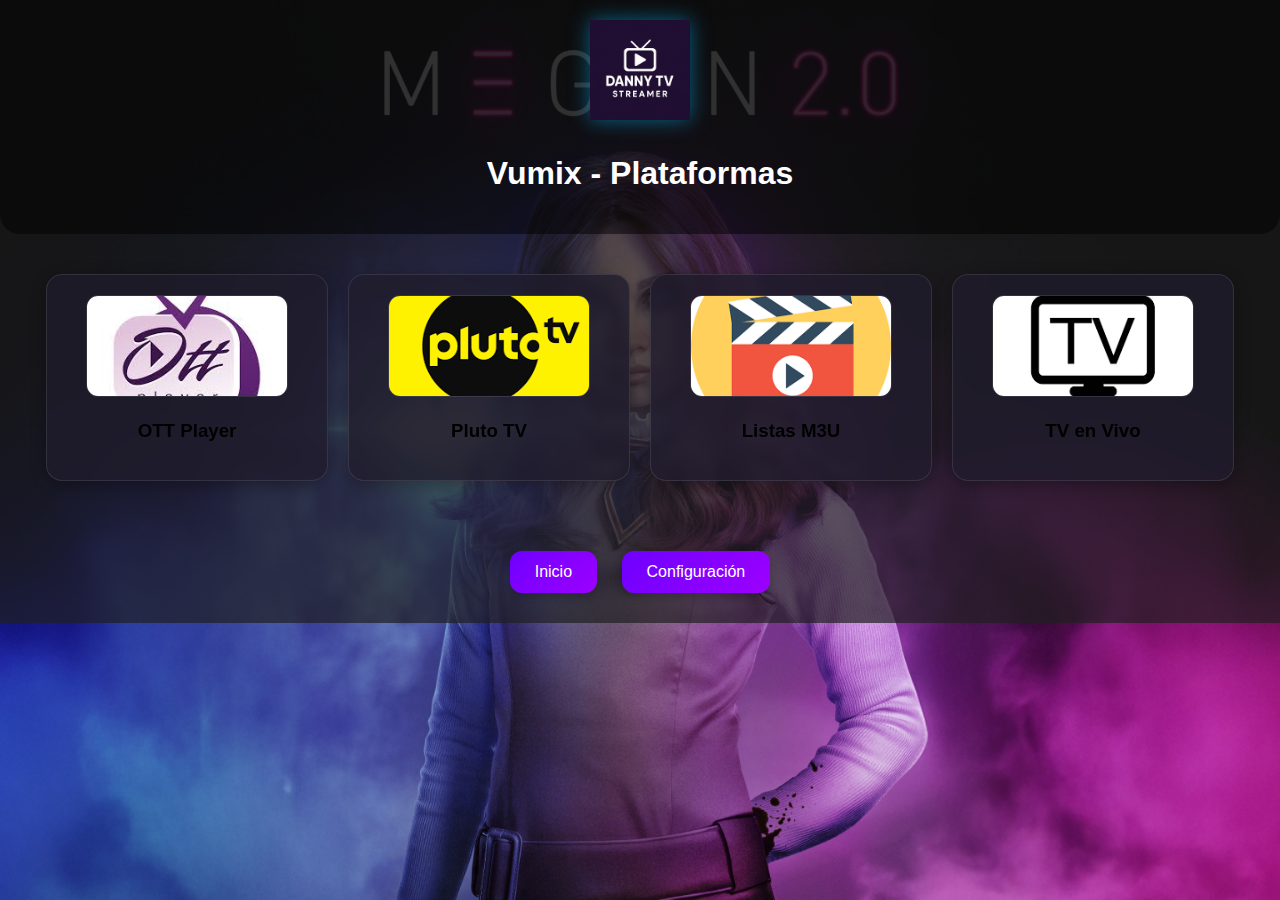
<file: PROYECTOFINAL/todas plataformas.html>
<!DOCTYPE html>
<html lang="es">
<head>
  <meta charset="UTF-8">
  <meta name="viewport" content="width=device-width, initial-scale=1.0">
  <title>Vumix - Plataformas</title>
  <style>
    body {
      margin: 0;
      padding: 0;
      width: 100%;
      height: 100%;
      background-image: url('/RECURSOS/FOTOS/megan.jpg');
      background-size: cover;
      background-position: center;
      background-attachment: fixed;
      font-family: Arial, sans-serif;
      position: relative;
    }

    body::before {
      content: '';
      position: absolute;
      top: 0;
      left: 0;
      width: 100%;
      height: 100%;
      background-color: rgba(32, 32, 32, 0.7);
      z-index: -1;
    }

    .app-header {
      text-align: center;
      padding: 20px;
      color: #fff;
      background-color: rgba(0, 0, 0, 0.5);
      border-radius: 0 0 20px 20px;
      margin-bottom: 20px;
    }

    .app-logo {
      width: 200px;
      height: 100px;
      object-fit: contain;
      margin-bottom: 10px;
      filter: drop-shadow(0 0 10px rgba(0,183,255,0.5));
    }

    .app-content {
      display: flex;
      flex-wrap: wrap;
      justify-content: center;
      padding: 20px;
      gap: 20px;
    }

    .platform-card {
      background: rgba(31, 28, 44, 0.8);
      border-radius: 16px;
      padding: 20px;
      width: 240px;
      text-align: center;
      cursor: pointer;
      transition: all 0.3s ease;
      backdrop-filter: blur(5px);
      border: 1px solid rgba(255,255,255,0.1);
      box-shadow: 0 4px 15px rgba(0, 0, 0, 0.3);
    }

    .platform-card:hover {
      transform: scale(1.05);
      box-shadow: 0 0 20px rgba(146, 141, 171, 0.5);
    }

    .platform-card img {
      width: 200px;
      height: 100px;
      border-radius: 12px;
      object-fit: cover;
      border: 1px solid rgba(255,255,255,0.1);
    }

    .tv-button {
      background: linear-gradient(135deg, #6e00ff, #9d00ff);
      color: white;
      border: none;
      border-radius: 12px;
      padding: 12px 25px;
      font-size: 16px;
      cursor: pointer;
      transition: all 0.3s ease;
      text-decoration: none;
      display: inline-block;
      margin: 10px;
      box-shadow: 0 4px 8px rgba(0, 0, 0, 0.2);
    }

    .tv-button:hover {
      transform: translateY(-2px);
      box-shadow: 0 6px 12px rgba(0, 0, 0, 0.3);
    }

    .app-footer {
      text-align: center;
      padding: 20px;
      margin-top: 20px;
    }

    @media (max-width: 768px) {
      .app-content {
        flex-direction: column;
        align-items: center;
      }
      
      .platform-card {
        width: 80%;
      }
    }
  </style>
</head>
<body>
  <div class="app-header">
    <img src="/RECURSOS/FOTOS/dannytvlogo.png.png" alt="Vumix" class="app-logo">
    <h1>Vumix - Plataformas</h1>
  </div>

  <main class="app-content">
    <!-- OTT Player -->
    <div class="platform-card" onclick="location.href='ottplayer.html'">
      <img src="/RECURSOS/FOTOS/icon-ottplayer.png.jpeg" alt="OTT Player">
      <h3>OTT Player</h3>
    </div>
    
    <!-- Pluto TV -->
    <div class="platform-card" onclick="location.href='pluto.html'">
      <img src="/RECURSOS/FOTOS/icon-plutotv.png.png" alt="Pluto TV">
      <h3>Pluto TV</h3>
    </div>
    
    <!-- Listas M3U -->
    <div class="platform-card" onclick="location.href='listas.html'">
      <img src="/RECURSOS/FOTOS/icon-m3u.png.png" alt="Listas M3U">
      <h3>Listas M3U</h3>
    </div>
    
    <!-- TV en Vivo -->
    <div class="platform-card" onclick="location.href='tv.html'">
      <img src="/RECURSOS/FOTOS/icon-tv.png.png" alt="TV en Vivo">
      <h3>TV en Vivo</h3>
    </div>
  </main>

  <footer class="app-footer">
    <a href="/index.html" class="tv-button">Inicio</a>
    <a href="./configuracion.html" class="tv-button">Configuración</a>
  </footer>
</body>
</html>
</file>
